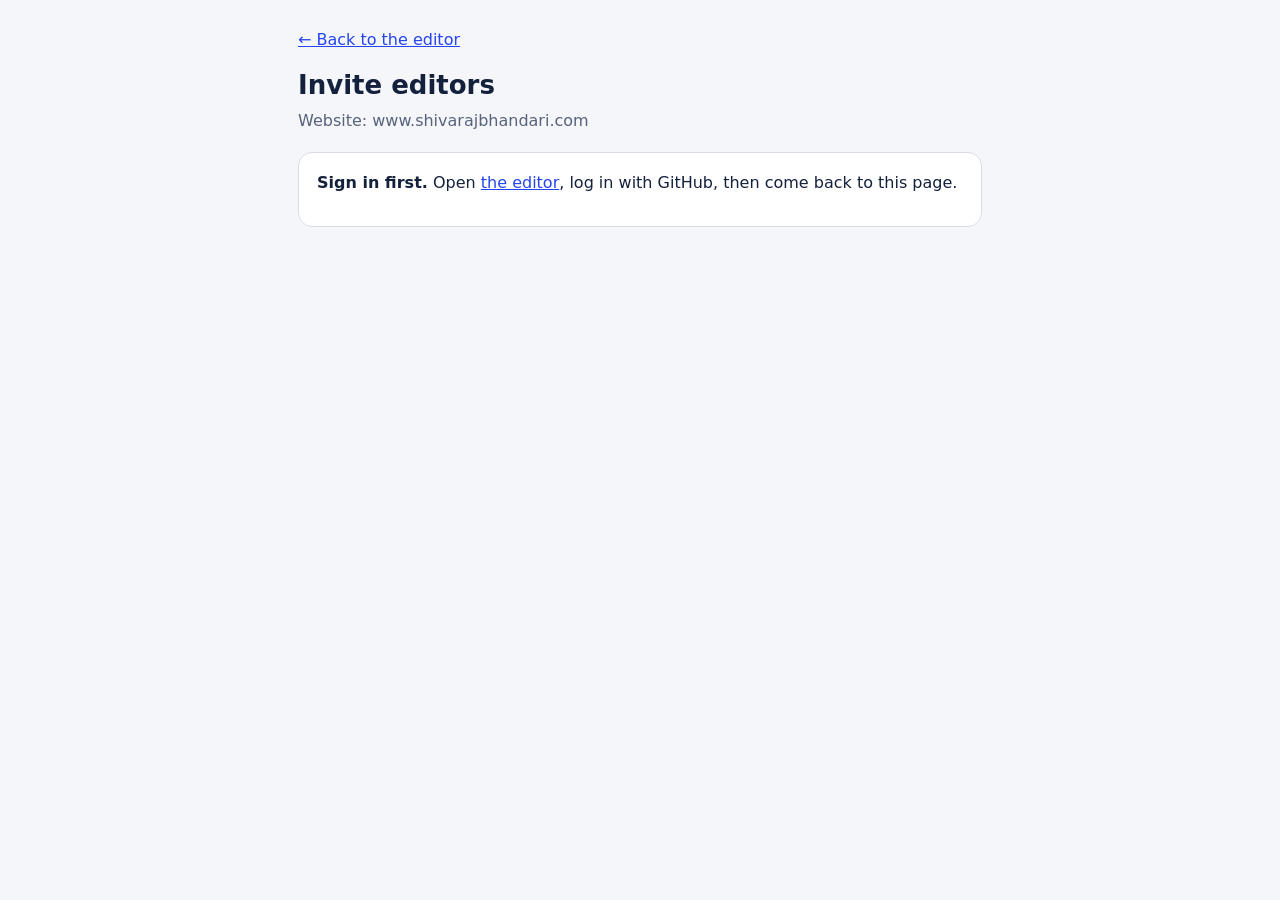
<file: admin/invite.html>
<!doctype html>
<html lang="en"><head>
<meta charset="utf-8"><meta name="viewport" content="width=device-width,initial-scale=1">
<meta name="robots" content="noindex">
<title>Invite editors</title>
<style>
:root{--ink:#14213d;--muted:#58627a;--line:#d8dce6;--bg:#f5f6fa;--card:#fff;--accent:#2445f0;--bad:#b0123c;--good:#0a7a43}
@media (prefers-color-scheme:dark){:root{--ink:#eef0f7;--muted:#a3abc2;--line:#2c3550;--bg:#0f1526;--card:#171f36;--accent:#7f95ff;--bad:#ff8aa5;--good:#62d69b}}
*{box-sizing:border-box}body{margin:0;background:var(--bg);color:var(--ink);font:16px/1.55 system-ui,-apple-system,Segoe UI,Roboto,sans-serif}
main{max-width:720px;margin:0 auto;padding:28px 18px 64px}a{color:var(--accent)}
h1{font-size:26px;margin:6px 0 4px}h2{font-size:18px;margin:0 0 10px}p{margin:0 0 12px}.muted{color:var(--muted)}
.card{background:var(--card);border:1px solid var(--line);border-radius:14px;padding:18px;margin:18px 0}
label{display:block;font-weight:600;margin:12px 0 4px}input{width:100%;font:inherit;padding:10px 12px;border:1px solid var(--line);border-radius:10px;background:transparent;color:inherit}
button,.btn{font:inherit;font-weight:600;border:0;border-radius:10px;padding:10px 16px;background:var(--accent);color:#fff;cursor:pointer;text-decoration:none;display:inline-block}
button.ghost{background:transparent;color:var(--bad);border:1px solid var(--line);padding:6px 10px;font-size:14px}
button:disabled{opacity:.5;cursor:default}
ul{list-style:none;margin:0;padding:0}li{display:flex;justify-content:space-between;align-items:center;gap:12px;padding:10px 0;border-top:1px solid var(--line)}li:first-child{border-top:0}
.msg{margin-top:14px;padding:12px 14px;border-radius:10px;border:1px solid var(--line)}.msg.ok{border-color:var(--good)}.msg.err{border-color:var(--bad);color:var(--bad)}
.tag{font-size:12px;border:1px solid var(--line);border-radius:99px;padding:2px 8px;color:var(--muted);margin-left:8px}
.row{display:flex;gap:10px;flex-wrap:wrap;align-items:center}
</style></head><body>
<main>
  <p><a href="/admin/">&larr; Back to the editor</a></p>
  <h1>Invite editors</h1>
  <p class="muted" id="site">Loading…</p>
  <div id="gate" class="card" hidden></div>
  <div id="app" hidden>
    <div class="card">
      <h2>Invite someone</h2>
      <p class="muted">Enter their GitHub username. GitHub emails them an invitation, and once they accept they can sign in at the editor and change the site. They need a free GitHub account (github.com/signup). Invitations expire after 7 days.</p>
      <form id="f">
        <label for="u">GitHub username</label>
        <input id="u" autocomplete="off" placeholder="e.g. octocat" required maxlength="39" pattern="[A-Za-z0-9\-]+">
        <label for="e">Their email address <span class="muted">(optional, only used to write a welcome email for you to send)</span></label>
        <input id="e" type="email" autocomplete="off" placeholder="name@example.com">
        <p style="margin-top:14px"><button id="go" type="submit">Send invitation</button></p>
      </form>
      <div id="result" class="msg" hidden></div>
    </div>
    <div class="card"><h2>Waiting to accept</h2><ul id="pending"></ul></div>
    <div class="card"><h2>Current editors</h2><ul id="people"></ul>
      <p class="muted" style="margin-top:12px">Editors can change anything in this website's files, not just the text, so invite only people you trust.</p></div>
  </div>
</main>
<script>
(function () {
  var $ = function (id) { return document.getElementById(id); };
  var esc = function (s) { return String(s).replace(/[&<>"']/g, function (c) { return {'&': '&amp;', '<': '&lt;', '>': '&gt;', '"': '&quot;', "'": '&#39;'}[c]; }); };
  var S = {repo: '', token: '', me: ''};
  var gh = function (method, path, body) {
    return fetch('https://api.github.com' + path, {method: method, headers: {Authorization: 'Bearer ' + S.token, Accept: 'application/vnd.github+json', 'X-GitHub-Api-Version': '2022-11-28', 'Content-Type': 'application/json'}, body: body ? JSON.stringify(body) : undefined})
      .then(function (r) { return r.status === 204 ? {status: 204} : r.json().catch(function () { return {}; }).then(function (j) { j.status = r.status; return j; }); });
  };
  var msg = function (cls, html) { var m = $('result'); m.hidden = false; m.className = 'msg ' + cls; m.innerHTML = html; };
  var gate = function (html) { var g = $('gate'); g.hidden = false; g.innerHTML = html; $('app').hidden = true; };
  var origin = function () { return location.origin; };
  function loadLists() {
    return Promise.all([gh('GET', '/repos/' + S.repo + '/collaborators?affiliation=direct&per_page=100'), gh('GET', '/repos/' + S.repo + '/invitations?per_page=100')]).then(function (r) {
      var people = Array.isArray(r[0]) ? r[0] : [], inv = Array.isArray(r[1]) ? r[1] : [];
      $('people').innerHTML = people.length ? people.map(function (p) {
        var you = p.login.toLowerCase() === S.me.toLowerCase(), owner = p.login.toLowerCase() === S.repo.split('/')[0].toLowerCase();
        return '<li><span><strong>@' + esc(p.login) + '</strong>' + (owner ? '<span class="tag">owner</span>' : '') + (you ? '<span class="tag">you</span>' : '') + '</span>' + (owner || you ? '' : '<button class="ghost" data-rm="' + esc(p.login) + '">Remove</button>') + '</li>';
      }).join('') : '<li class="muted">No one yet.</li>';
      $('pending').innerHTML = inv.length ? inv.map(function (i) { return '<li><span><strong>@' + esc(i.invitee && i.invitee.login) + '</strong><span class="tag">invited</span></span><button class="ghost" data-cancel="' + esc(i.id) + '">Cancel invitation</button></li>'; }).join('') : '<li class="muted">No pending invitations.</li>';
    });
  }
  function welcome(user, email) {
    var url = origin() + '/admin/', subject = 'You are invited to edit ' + (S.name || 'the website');
    var body = 'Hi,\n\nYou have been invited to help edit ' + (S.name || 'our website') + '.\n\n1. Check your email for an invitation from GitHub (or open https://github.com/' + S.repo + '/invitations) and click Accept.\n2. Then go to ' + url + ' and choose "Login with GitHub".\n\nYour GitHub username: @' + user + '\n\nThanks!';
    return 'mailto:' + encodeURIComponent(email || '') + '?subject=' + encodeURIComponent(subject) + '&body=' + encodeURIComponent(body);
  }
  function init() {
    var tok = null; try { tok = JSON.parse(localStorage.getItem('decap-cms-user') || 'null'); } catch (e) {}
    S.token = tok && tok.token || '';
    return fetch('/admin/config.yml').then(function (r) { return r.text(); }).then(function (t) {
      var m = /^\s*repo:\s*(\S+)/m.exec(t); S.repo = m ? m[1] : ''; var su = /^site_url:\s*(\S+)/m.exec(t); S.name = su ? su[1].replace(/^https?:\/\//, '').replace(/\/$/, '') : '';
      $('site').textContent = S.repo ? 'Website: ' + (S.name || S.repo) : 'Could not read the editor settings.';
      if (!S.repo) return gate('<p>Could not find which website this belongs to. Open the editor and try again.</p>');
      if (!S.token) return gate('<p><strong>Sign in first.</strong> Open <a href="/admin/">the editor</a>, log in with GitHub, then come back to this page.</p>');
      return gh('GET', '/user').then(function (u) {
        if (!u.login) return gate('<p>Your sign-in has expired. Open <a href="/admin/">the editor</a>, log in again, then come back.</p>');
        S.me = u.login;
        return gh('GET', '/repos/' + S.repo).then(function (r) {
          if (!(r.permissions && r.permissions.admin)) return gate('<p>Only the site owner can invite editors. You are signed in as <strong>@' + esc(S.me) + '</strong>. Ask the owner (<strong>@' + esc(S.repo.split('/')[0]) + '</strong>) to do this.</p>');
          $('gate').hidden = true; $('app').hidden = false; return loadLists();
        });
      });
    });
  }
  $('f').addEventListener('submit', function (ev) {
    ev.preventDefault(); var user = $('u').value.trim().replace(/^@/, ''), email = $('e').value.trim();
    if (!/^[A-Za-z0-9](?:[A-Za-z0-9-]{0,38})$/.test(user)) return msg('err', 'That does not look like a GitHub username.');
    $('go').disabled = true; msg('', 'Sending…');
    gh('PUT', '/repos/' + S.repo + '/collaborators/' + encodeURIComponent(user), {permission: 'push'}).then(function (r) {
      $('go').disabled = false;
      if (r.status === 201) { msg('ok', '<strong>Invitation sent to @' + esc(user) + '.</strong> GitHub is emailing them now; they need to click Accept.' + (r.html_url ? '' : '') + '<p style="margin:10px 0 0"><a class="btn" href="' + welcome(user, email) + '">Write them a welcome email</a></p>'); $('f').reset(); return loadLists(); }
      if (r.status === 204) return msg('ok', '@' + esc(user) + ' already has access.');
      if (r.status === 404) return msg('err', 'GitHub could not find a user named @' + esc(user) + '. Check the spelling.');
      if (r.status === 403 || r.status === 401) return msg('err', 'GitHub refused. Sign out and back in at the editor, then try again. (' + esc(r.message || r.status) + ')');
      msg('err', 'Something went wrong: ' + esc(r.message || r.status));
    });
  });
  document.addEventListener('click', function (ev) {
    var rm = ev.target.getAttribute && ev.target.getAttribute('data-rm'), cancel = ev.target.getAttribute && ev.target.getAttribute('data-cancel');
    if (rm && confirm('Remove @' + rm + ' as an editor? They will no longer be able to sign in to the editor.')) gh('DELETE', '/repos/' + S.repo + '/collaborators/' + encodeURIComponent(rm)).then(loadLists);
    if (cancel && confirm('Cancel this invitation?')) gh('DELETE', '/repos/' + S.repo + '/invitations/' + encodeURIComponent(cancel)).then(loadLists);
  });
  window.__invite = {init: init};
  init();
})();
</script>
</body></html>
</file>
